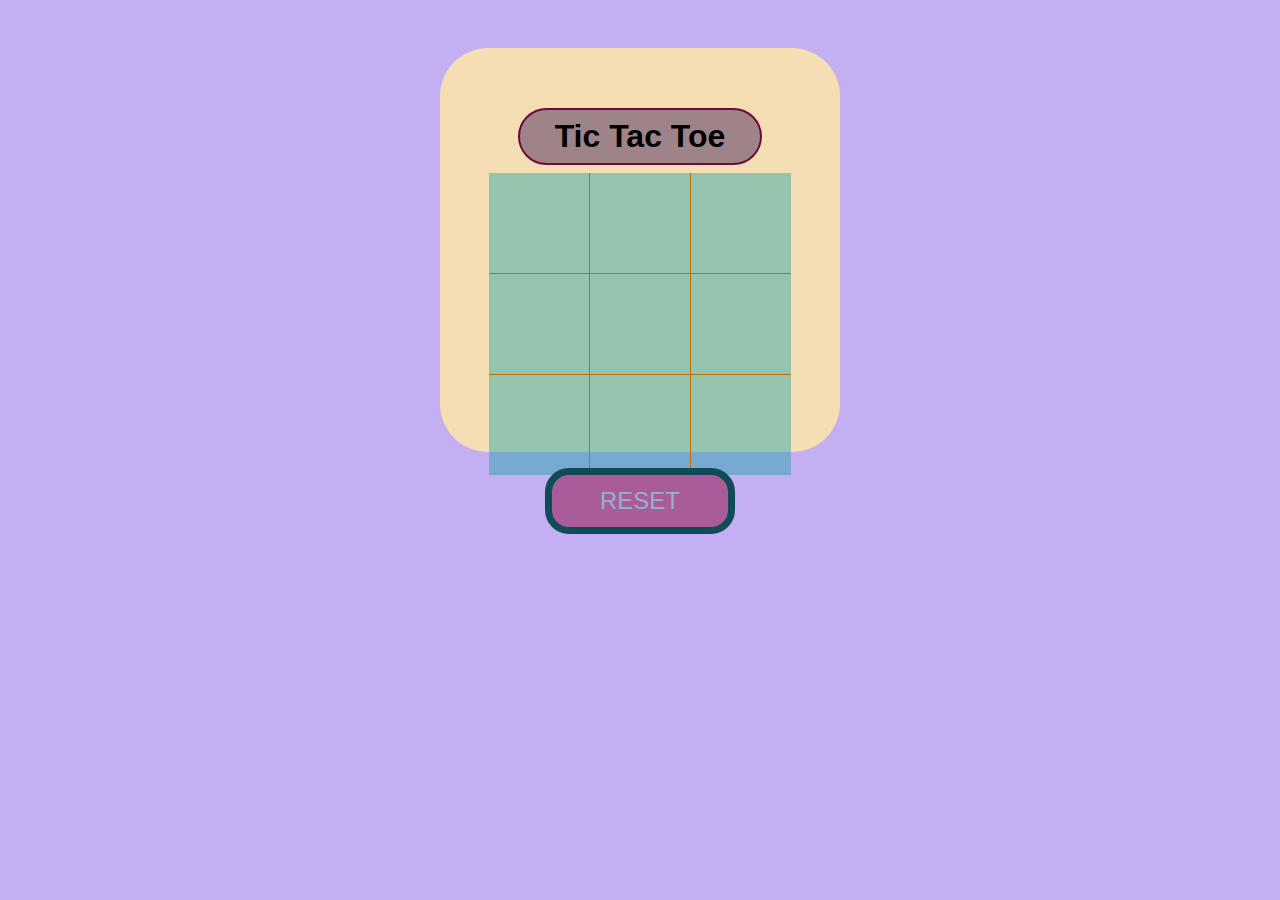
<file: TicTacToe/indexx.html>
<!DOCTYPE html>
<html lang="en">

<head>
    <meta charset="UTF-8">
    <title> Document</title>
    <link rel="stylesheet" href="styles.css" type="text/css">
</head>

<body>
    <div class="border" id="wrapper">
        <div class="board">
            <h1 class="title">Tic Tac Toe </h1>
            <h2 id="tag"> </h2>
            <div class="row">
                <div class="top left cell" id="1"></div>
                <div class="top middle cell" id="2"> </div>
                <div class="top right cell" id="3"> </div>
            </div>
            <div class="row">
                <div class="middle left cell" id="4"> </div>
                <div class="middle center cell" id="5"> </div>
                <div class="middle right cell" id="6"> </div>
            </div>
            <div class="row">
                <div class="bottom left cell" id="7"> </div>
                <div class="bottom middle cell" id="8"> </div>
                <div class="bottom right cell" id="9"> </div>
            </div>
        </div>
    </div>
    <button class="button">RESET</button>
    <script src="tictactoe.js"></script>
</body>

</html>
</file>
<file: TicTacToe/styles.css>
.board {
    display: inline-table;
    padding: 3em;
    text-align: center;
}

.border{
    margin: 3em auto 1em;
    height: 25em;
    width: 25em;
    background-color: wheat;
    background-repeat: no-repeat;
    background-size: cover;
    background-position: center;
    padding-top: .25em;
    border-radius: 3em;
}

.row {
    width: 302px;
    margin: 0 auto;
}

div.row > div {
    clear: right;
    float: left;
    width: 100px;
    height: 100px;
}

.top { 
    border-bottom: 1px solid rgb(187, 112, 1);
}

.bottom { 
    border-top: 1px solid rgb(187, 112, 1);
} 

.left { 
    border-right: 1px solid rgb(187, 112, 1);
}

.right { 
    border-left: 1px solid rgb(187, 112, 1);
}

.cell {
    font-family: fantasy;
    font-size: 5.5em;
    background-color: rgba(16, 160, 165, 0.425);
    color: olive;
}

.title {
    margin: .25em auto .25em;
    padding: .25em;
    width: 7em;
    border: 2px solid rgb(109, 10, 60);
    border-radius: 1em;
    background-color: rgb(158, 131, 137);
    font-family: 'Franklin Gothic Medium', 'Arial Narrow', Arial, sans-serif;
}

#tag {
    color: indigo;
    margin: 0 auto .5em;
    display: none;
    padding: .25em;
    height: 1.25em;
    width: 5em;
    background-color: lavenderblush;
    font-family: 'Franklin Gothic Medium', 'Arial Narrow', Arial, sans-serif;
}

body {
    background-color: rgba(171, 144, 235, 0.719);
    text-align: center;
}

button {
    font-family: 'Franklin Gothic Medium', 'Arial Narrow', Arial, sans-serif;
    font-size: 1.5em;
    padding: 0.5em 2em;
    cursor: pointer;
    color: rgb(145, 178, 206);
    border: 7px solid rgb(15, 76, 87);
    border-radius: 1em;
    background-color: rgba(161, 60, 123, 0.733);
    box-shadow: rgb(71, 181, 255);
    
}
</file>
